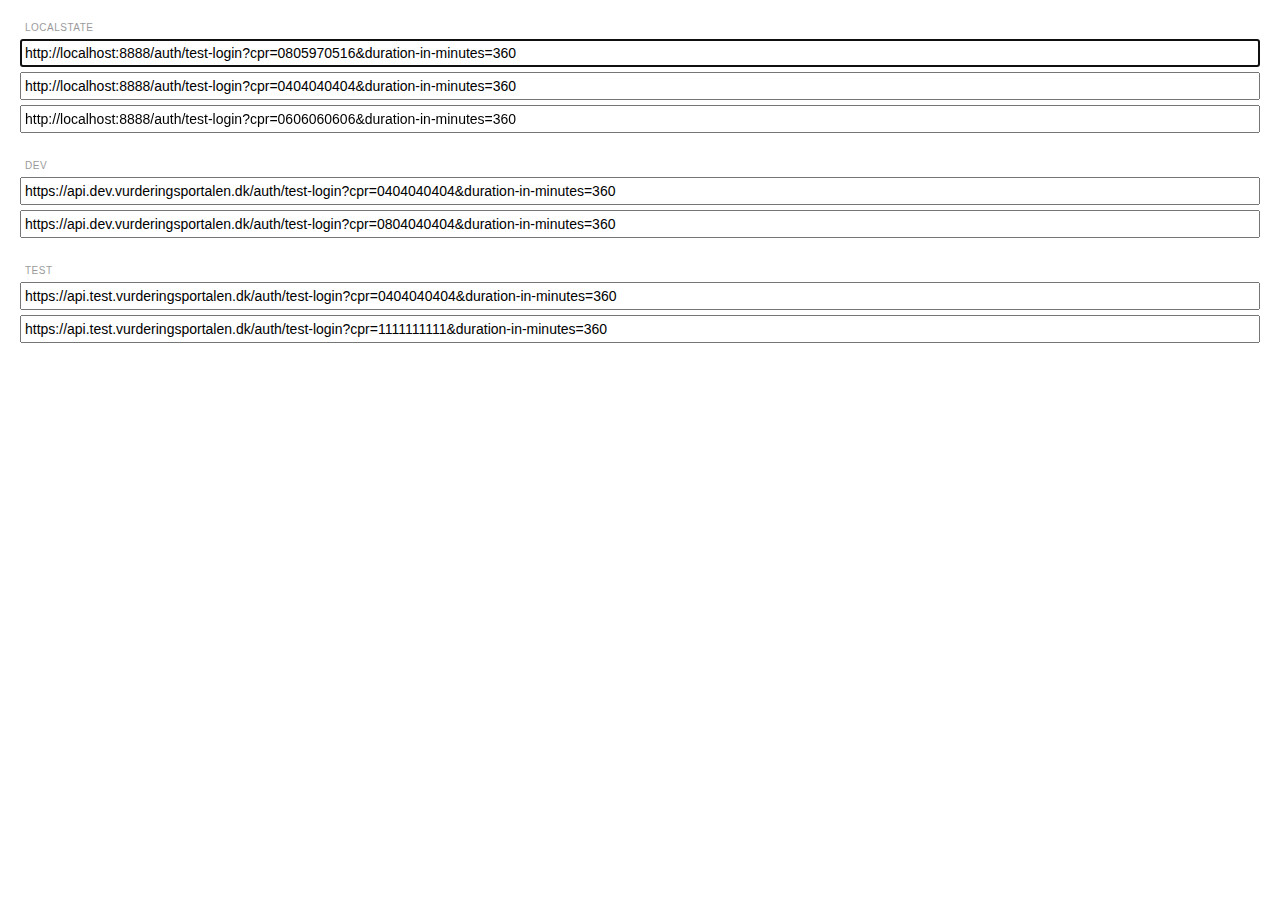
<file: index.html>
<!DOCTYPE html>
<style>
    * {
        -webkit-box-sizing: border-box;
        -moz-box-sizing: border-box;
        box-sizing: border-box;
    }

    html {
        height: 100%;
    }

    body {
        color: rgba(51, 51, 51, 1);
        font-family: Arial, Helvetica, sans-serif;
        font-size: 14px;
        height: 100%;
        line-height: 1.5;
        margin: 0;
        overflow-y: auto;
        padding: 0 20px 20px 20px;
        -webkit-font-smoothing: antialiased;
    }

    .url-row {
        position: relative;
        height: 30px;
        margin-bottom: 3px;
    }

    .title {
        font-size: 10px;
        letter-spacing: 0.5px;
        padding: 20px 0 4px 5px;
        opacity: 0.5;
        text-transform: uppercase;
    }

    .urlInput {
        position: absolute;
        width: 100%;
        font-size: 14px;
        padding: 3px;
        margin-bottom: 4px;
        height: 28px;
    }

    .urlInput:last-child {
        margin-bottom: 0;
    }

    .result {
        align-items: center;
        white-space: nowrap;
        justify-content: center;
        position: absolute;
        height: 26px;
        right: 0;
        top: 1px;
        z-index: 1;
        transition: width 300ms;
    }

    .result-running {
        width: 4px;
        height: 22px;
        top: 2px;

        border-radius: 4px;
        right: 13px;
        background: green;
        animation: rotation 500ms infinite linear;
    }

    .result-success {
        background: green;
        color: white;
        width: 250px;
        display: flex;
    }

    .result-error {
        background: red;
        color: white;
        width: 250px;
        display: flex;
    }

    @keyframes rotation {
        from {
            transform: rotate(0deg);
        }
        to {
            transform: rotate(359deg);
        }
    }


</style>
<head>
    <meta charset="UTF-8">
    <title>Bearer Boost</title>

</head>
<body onload="init()">
</body>

<script>

    //State
    let state = {
        environments: [
            {
                title: "localstate",
                urls: [
                    "http://localhost:8888/auth/test-login?cpr=0805970516&duration-in-minutes=360",
                    "http://localhost:8888/auth/test-login?cpr=0404040404&duration-in-minutes=360",
                    "http://localhost:8888/auth/test-login?cpr=0606060606&duration-in-minutes=360",
                ]
            },
            {
                title: "dev",
                urls: [
                    "https://api.dev.vurderingsportalen.dk/auth/test-login?cpr=0404040404&duration-in-minutes=360",
                    "https://api.dev.vurderingsportalen.dk/auth/test-login?cpr=0804040404&duration-in-minutes=360"
                ]
            },
            {
                title: "test",
                urls: [
                    "https://api.test.vurderingsportalen.dk/auth/test-login?cpr=0404040404&duration-in-minutes=360",
                    "https://api.test.vurderingsportalen.dk/auth/test-login?cpr=1111111111&duration-in-minutes=360",
                ]
            }],
    };

    function titleElement(text) {
        let el = document.createElement('div');
        el.innerText = text;
        el.className = 'title';
        return el;
    }

    function urlInputElement(url) {
        let urlRow = document.createElement("div");
        urlRow.className = "url-row";

        let input = document.createElement('input');
        let result = document.createElement("div");

        input.id = url;
        input.value = url;
        input.className = 'urlInput';
        input.addEventListener("keydown", function (e) {
            if (e.key === "Enter") {
                e.preventDefault();
                result.innerText = "";
                result.className = "result result-running";
                executeUrl(
                    input.value,
                    function (r) {
                        if (document.activeElement === input) {
                            copyToClipboard(r);
                            result.className = "result result-success";
                            result.innerText = "Access-token copied to clipboard";
                            input.focus();
                        }
                    },
                    function (r) {
                        if (document.activeElement === input) {
                            result.className = "result result-error";
                            result.innerText = "Unable to get Access-token"
                        }
                    });

            } else if (e.key === "ArrowUp") {
                e.preventDefault();
                document.getElementById(previousUrl(url)).focus();
            } else if (e.key === "ArrowDown") {
                e.preventDefault();
                document.getElementById(nextUrl(url)).focus();
            }
        });

        input.addEventListener("blur", function (e) {
            result.className = "result";
            result.innerText = "";
        });

        result.className = "result";

        urlRow.appendChild(input);
        urlRow.appendChild(result);
        return urlRow;
    }

    //build ui
    (function () {
        state.environments.forEach(function (env) {
            document.body.appendChild(titleElement(env.title));

            env.urls.forEach(function (url) {
                document.body.appendChild(urlInputElement(url));
            });
        });

    })();

    function copyToClipboard(r) {
        let textArea = document.createElement("textarea");
        textArea.value = r["access-token"];
        textArea.style.position = "fixed";  //avoid scrolling to bottom
        document.body.appendChild(textArea);
        textArea.focus();
        textArea.select();

        try {
            document.execCommand('copy');
        } catch (err) {
            console.error('Fallback: Oops, unable to copy', err);
        }

        document.body.removeChild(textArea);
    }

    //util
    function nextUrl(url) {
        let index = state.urls.indexOf(url);
        if (index + 1 === state.urls.length) {
            return url;
        }
        return state.urls[index + 1];
    }

    function previousUrl(url) {
        let index = state.urls.indexOf(url);
        if (index === 0) {
            return url;
        }
        return state.urls[index - 1];
    }


    function collectUrls() {
        let urls = [];
        state.environments.forEach(function (env) {
            env.urls.forEach(function (url) {
                urls.push(url);
            });
        });
        return urls;
    }

    function init() {
        state.urls = collectUrls();
        document.getElementById(state.urls[0]).focus();
    }

    function executeUrl(url, onSucces, onError) {
        let xhttp = new XMLHttpRequest();

        xhttp.onreadystatechange = function () {
            if (this.readyState === 4 && this.status === 200) {
                onSucces(JSON.parse(this.responseText));

            } else if (this.readyState === 4) {
                onError(this.responseText);
            }

        };
        xhttp.open("GET", url, true);
        xhttp.send();
    }

</script>
<input id="hiddenElement" style="position: fixed; left: -2000px;"/>
</html>
</file>
